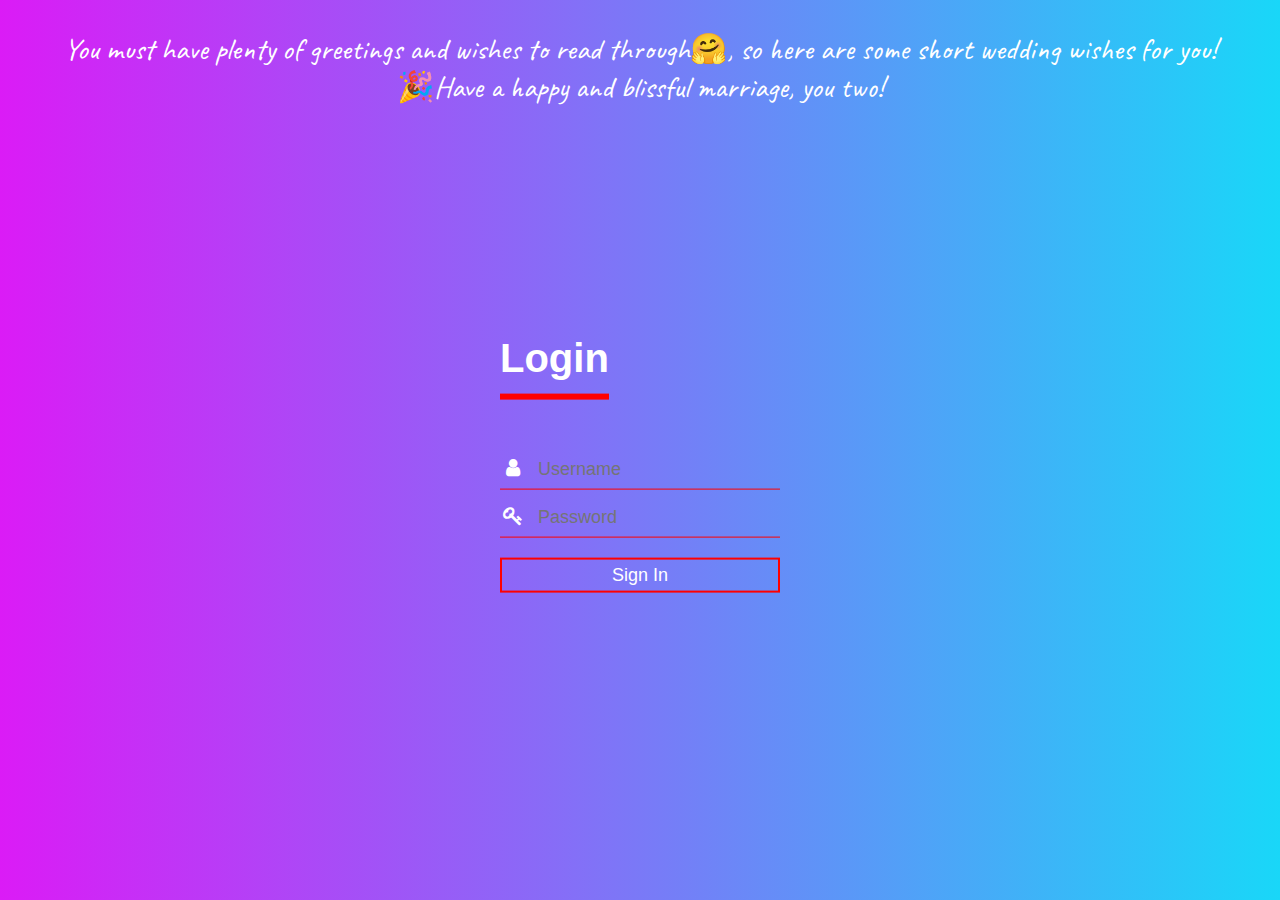
<file: index.html>
<!DOCTYPE html>
<html lang="en">

<head>
    <meta charset="UTF-8">
    <meta name="viewport" content="width=device-width, initial-scale=1.0">
    <title>Login Page</title>
    <link rel="stylesheet" href="Login1.css">
    <link rel="stylesheet" href="https://stackpath.bootstrapcdn.com/font-awesome/4.7.0/css/font-awesome.min.css"
        integrity="sha384-wvfXpqpZZVQGK6TAh5PVlGOfQNHSoD2xbE+QkPxCAFlNEevoEH3Sl0sibVcOQVnN" crossorigin="anonymous">
        <link href="https://fonts.googleapis.com/css2?family=Lobster&display=swap" rel="stylesheet">

        <link href="https://fonts.googleapis.com/css2?family=Caveat&family=Lobster&display=swap" rel="stylesheet">

</head>

<body>
    
        <div class="login-box">
            <h1>Login</h1>
            <div class="textbox">
                <i class="fa fa-user" aria-hidden="true"></i>
                <input type="text" name="" id="name" placeholder="Username">
            </div>

            <div class="textbox">
                <i class="fa fa-key" aria-hidden="true"></i>
                <input type="password" name="" id="password" placeholder="Password">
            </div>

            <input class="btn" type="button" value="Sign In" onclick="first()">
            
        </div>
        <p>You must have plenty of greetings and wishes to read through&#129303;, so here are some short wedding wishes for you!<br>
            &#127881;Have a happy and blissful marriage, you two!</p>
        

    
    <script>
        function first() {
            var x = document.getElementById('name');
            var y = document.getElementById('password');
            if (x.value == 'Tanu' && y.value == 'Ina@27')

                window.location.replace("mainwish.html");
            else
                alert("ID or password are incorrect.");
        }  
    </script>
    
</body>

</html>
</file>
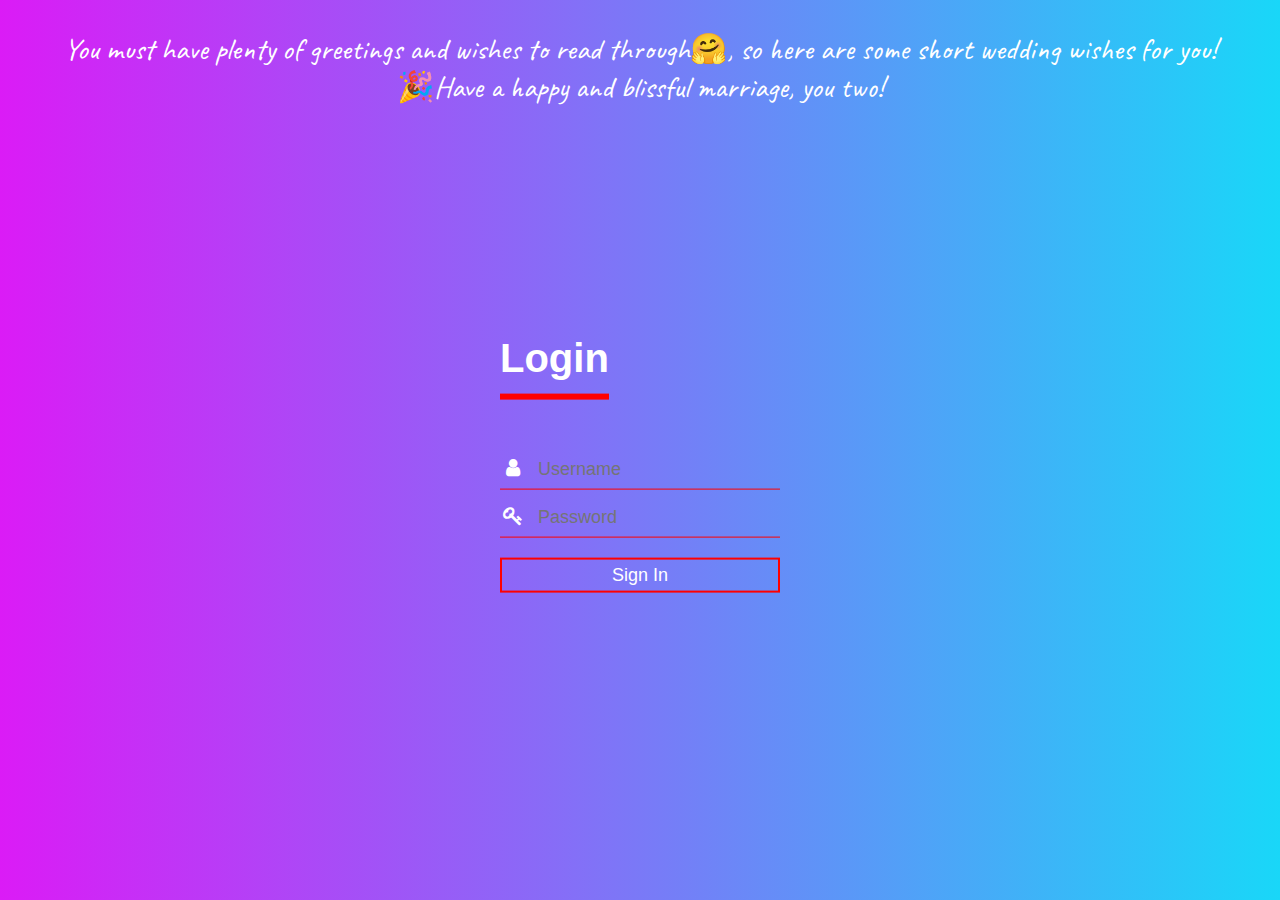
<file: login1.html>
<!DOCTYPE html>
<html lang="en">

<head>
    <meta charset="UTF-8">
    <meta name="viewport" content="width=device-width, initial-scale=1.0">
    <title>Login Page</title>
    <link rel="stylesheet" href="Login1.css">
    <link rel="stylesheet" href="https://stackpath.bootstrapcdn.com/font-awesome/4.7.0/css/font-awesome.min.css"
        integrity="sha384-wvfXpqpZZVQGK6TAh5PVlGOfQNHSoD2xbE+QkPxCAFlNEevoEH3Sl0sibVcOQVnN" crossorigin="anonymous">
        <link href="https://fonts.googleapis.com/css2?family=Lobster&display=swap" rel="stylesheet">

        <link href="https://fonts.googleapis.com/css2?family=Caveat&family=Lobster&display=swap" rel="stylesheet">

</head>

<body>
    
        <div class="login-box">
            <h1>Login</h1>
            <div class="textbox">
                <i class="fa fa-user" aria-hidden="true"></i>
                <input type="text" name="" id="name" placeholder="Username">
            </div>

            <div class="textbox">
                <i class="fa fa-key" aria-hidden="true"></i>
                <input type="password" name="" id="password" placeholder="Password">
            </div>

            <input class="btn" type="button" value="Sign In" onclick="first()">
            
        </div>
        <p>You must have plenty of greetings and wishes to read through&#129303;, so here are some short wedding wishes for you!<br>
            &#127881;Have a happy and blissful marriage, you two!</p>
        

    
    <script>
        function first() {
            var x = document.getElementById('name');
            var y = document.getElementById('password');
            if (x.value == 'Tanu' && y.value == 'Ina@27')

                window.location.replace("mainwish.html");
            else
                alert("ID or password are incorrect.");
        }  
    </script>
    
</body>

</html>
</file>
<file: Login1.css>
body{
    margin: 0;
    padding: 0;
    width: 100%;
    height: 100%;
    font-family: sans-serif;
    /*
    background-image: linear-gradient(to right, #a517ba,#5f1782);
    background-image: linear-gradient(to right, #db1bf6,#19d7f8);
    background-image: url('backg1.jpg');*/
   
    background-image: linear-gradient(to right, #db1bf6,#19d7f8);    
}

.login-box{
    width: 280px;
    position: absolute;
    top: 50%;
    left: 50%;
    transform: translate(-50%,-50%);
    color: white;
    
}
.login-box h1{
    float: left;
    font-size: 40px;
    border-bottom: 6px solid red;
    color: white;
    margin-bottom: 50px;
    padding: 13px 0;
}
.textbox{
    width: 100%;
    overflow: hidden;
    font-size: 20px;
    padding: 8px 0;
    margin: 8px 0;
    border-bottom: 1px solid red;
}
.textbox i{
    width: 26px;
    float: left;
    text-align: center;
}
.textbox input{
    border: none;
    outline: none;
    background: none;
    color: white;
    font-size: 18px;
    width: 80%;
    float: left;
    margin: 0 10px;
}
.btn{
    width: 100%;
    background: none;
    border: 2px solid red;
    color: white;
    padding: 5px;
    font-size: 18px;
    cursor: pointer;
    margin: 12px 0;
}
p{
    font-size: 30px;
    
    font-family: 'Caveat', cursive;
    text-align: center;
    color: white;
}
</file>
